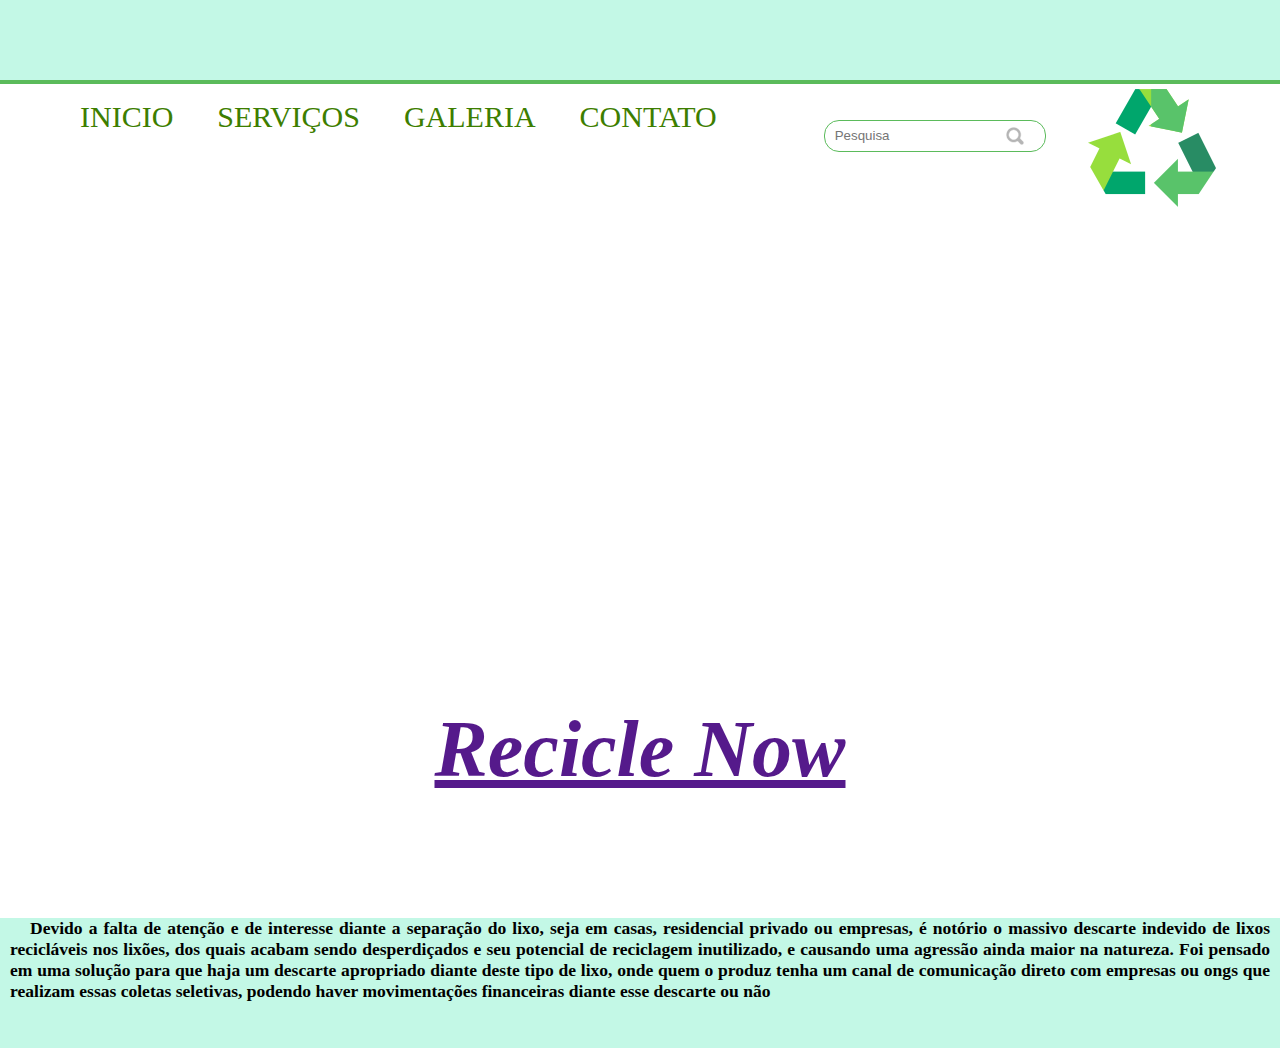
<file: index.html>
<!DOCTYPE html>
<html lang="pt-br">
<head>
    <meta charset="UTF-8">
    <link rel="stylesheet" type="text/css" href="../css/estylos.css" media="screen" />
    <meta http-equiv="X-UA-Compatible" content="IE=edge">
    <meta name="viewport" content="width=device-width, initial-scale=1.0">
    <link rel="shortcut icon" href="../img/favicon-16x16.png" type="image/x-icon">
    <title>Recicle Now</title>
</head>
<body>    
    <style> .busca {
        position: relative;
        width: 1%;
        float: right;
        margin-top: -30px;
        text-align: center;
    }
    
    .busca input {
        background-image: url('../img/pesquisa.png');
        background-repeat: no-repeat;
        background-position: 90%;
        padding: 10px;
        width: 200px;
        height: 10px;
        border: 1px solid rgb(91, 187, 91);
    }  </style>   

            <div class="barra">
                 </div>


             <div class="home">
                <div class="menu">
                    <ul>
                            <li>
                            <a href="../html/index.html">INICIO</a>
                            </li>

                            <li> 
                            <a href="cadastro.html">SERVIÇOS </a>
                            </li>  

                            <li>
                            <a href="../html/slaider.html">GALERIA</a>
                            </li>
                        
                            <li>
                            <a href="../html/contato.html">CONTATO</a>
                            </li>
                    </ul>

                     <style></style>
                     <div class="busca" >
                        <input placeholder="Pesquisa" type="text"/>
                    </div>
                     

                 </div>  
             </div>
                
                    <div class="img-esquerda">
                    <img src="../img/icone.png" alt="icone marca"/>
                    </div>
        
               
                

            
            
      <div class="video">    
 <iframe src="https://player.vimeo.com/video/123871469?h=6d279442c7&autoplay=1&loop=1&title=0&byline=0&portrait=0" 
 width="700" height="500" frameborder="0" allow="autoplay; fullscreen; picture-in-picture" allowfullscreen></iframe>
 <p><a href="https://vimeo.com/123871469"></a>
      </div>

      <div class="titulo"> 
        <a href="">  <address> <h1>Recicle Now</h1> </address>  </a>
    </div>

      <div class="final">
        <h3>Devido a falta de atenção e de interesse diante a separação do lixo, seja em casas, residencial privado 
        ou empresas, é notório o massivo descarte indevido de lixos recicláveis nos lixões, dos quais acabam sendo 
        desperdiçados e seu potencial de reciclagem inutilizado, e causando uma agressão ainda maior na natureza.
        Foi pensado em uma solução para que haja um descarte apropriado diante deste tipo de lixo, onde quem o produz 
        tenha um canal de comunicação direto com empresas ou ongs que realizam essas coletas seletivas, podendo haver 
        movimentações financeiras diante esse descarte ou não  </h3>
    </div>

</body>
</html>
</file>
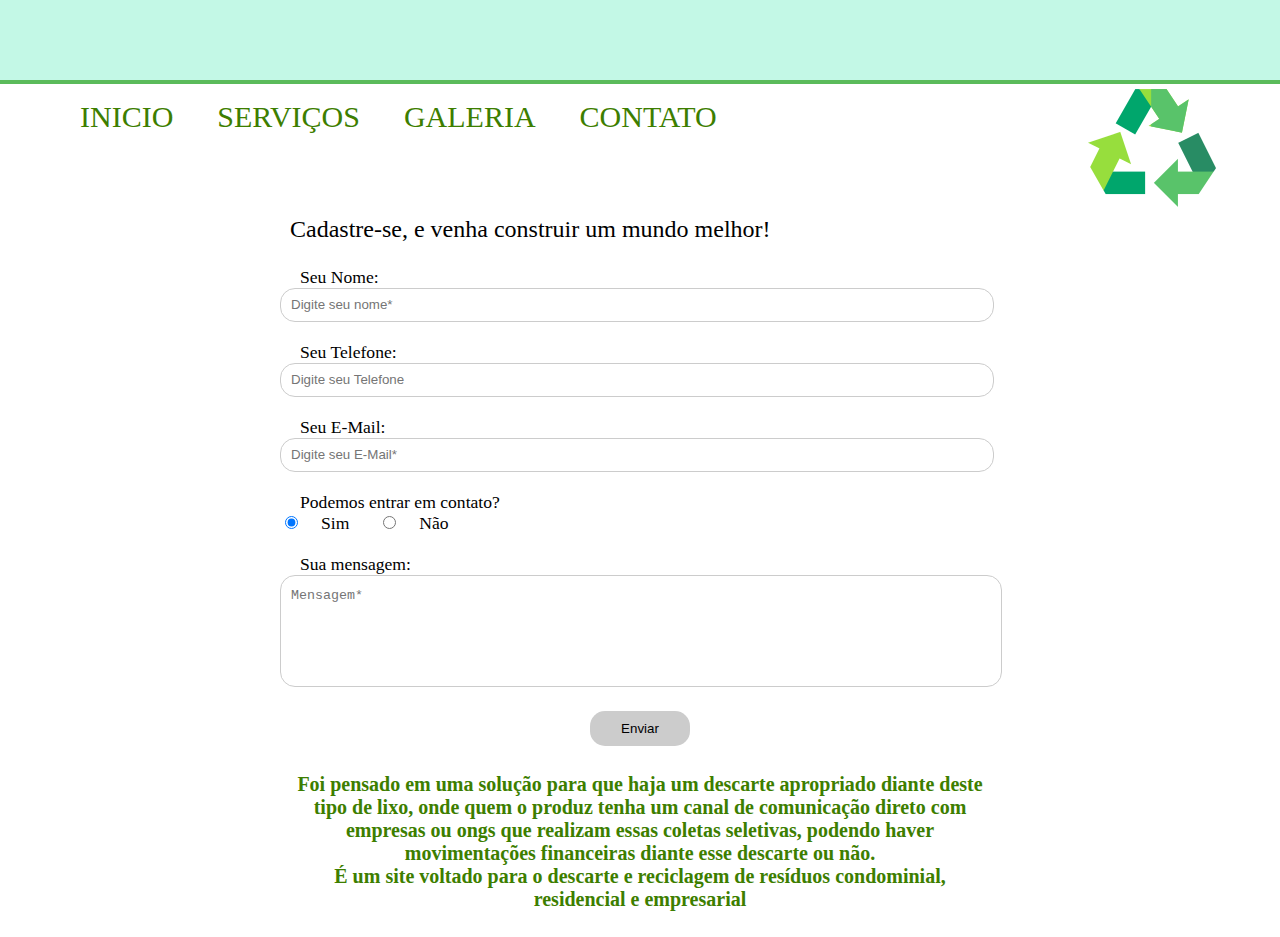
<file: html/cadastro.html>
<!DOCTYPE html>
<html lang="pt-br">
<head>
    <meta charset="UTF-8">
    <link rel="stylesheet" type="text/css" href="../css/estylos.css" media="screen" />
    <meta http-equiv="X-UA-Compatible" content="IE=edge">
    <meta name="viewport" content="width=device-width, initial-scale=1.0">
    <link rel="shortcut icon" href="../img/favicon-16x16.png" type="image/x-icon">
    <title>Recicle Now</title>
</head>
<body>       

            <div class="barra">
                 </div>


             <div class="home">
                <div class="menu">
                    <ul>
                            <li>
                            <a href="../html/index.html">INICIO</a>
                            </li>

                            <li> 
                            <a href="cadastro.html">SERVIÇOS </a>
                            </li>  

                            <li>
                            <a href="../html/slaider.html">GALERIA</a>
                            </li>
                        
                            <li>
                            <a href="../html/contato.html">CONTATO</a>
                            </li>
                     </ul>

                 </div>  
             </div>
                
                    <div class="img-esquerda">
                    <img src="../img/icone.png" alt="icone marca"/>
                    </div>

                    
        
               
                    <form class="formulario" method="post"> 
                        <p>Cadastre-se, e venha construir um mundo melhor!</p>
                        
                        <div class="field">
                            <label for="nome">Seu Nome:</label>
                            <input type="text" id="nome" name="nome" placeholder="Digite seu nome*" required>
                        </div>
                        
                        <div class="field">
                            <label for="telefone">Seu Telefone:</label>
                            <input type="text" id="telefone" name="telefone" placeholder="Digite seu Telefone">
                        </div>
                
                        <div class="field">
                            <label for="email">Seu E-Mail:</label>
                            <input type="email" id="email" name="email" placeholder="Digite seu E-Mail*" required>
                        </div>        
                        <div class="field radiobox">
                            <span>Podemos entrar em contato?</span>
                            <input type="radio" name="novidades" id="sim" value="sim" checked><label for="sim">Sim</label>
                            <input type="radio" name="novidades" id="nao" value="nao"><label for="nao">Não</label>
                        </div>
                        <div class="field">
                            <label for="mensagem">Sua mensagem:</label>
                            <textarea name="mensagem" id="mensagem" placeholder="Mensagem*" required></textarea>
                        </div>
                
                        <input type="submit" name="acao" value="Enviar">
                    </form>

                    <h4>Foi pensado em uma solução para que haja um descarte apropriado diante deste tipo de lixo, 
                        onde quem o produz tenha um canal de comunicação direto com empresas ou ongs que realizam essas 
                        coletas seletivas, podendo haver 
                        movimentações financeiras diante esse descarte ou não.
                        <br>É um site voltado para o descarte e reciclagem de resíduos condominial, residencial e empresarial
                        <br>
                    </h4>
            
      
    </div>

</body>
</html>
</file>
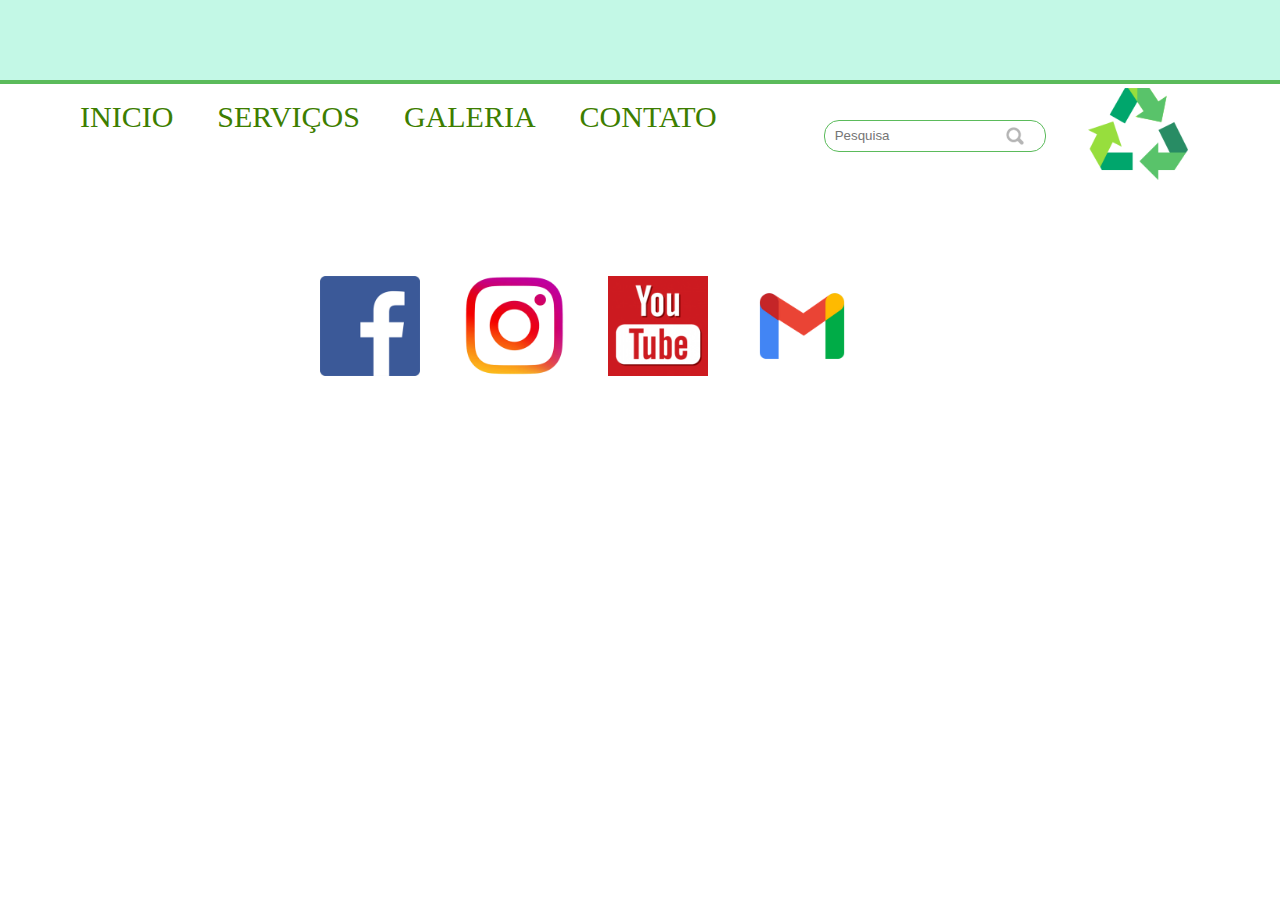
<file: html/contato.html>
<!DOCTYPE html>
<html lang="pt-br">
<head>
    <meta charset="UTF-8">
    <link rel="stylesheet" type="text/css" href="../css/estylos.css" media="screen" />
    <meta http-equiv="X-UA-Compatible" content="IE=edge">
    <meta name="viewport" content="width=device-width, initial-scale=1.0">
    <link rel="shortcut icon" href="../img/favicon-16x16.png" type="image/x-icon">
    <title>Recicle Now</title>
</head>
<body>    
    <style> .busca {
        position: relative;
        width: 1%;
        float: right;
        margin-top: -30px;
        text-align: center;
    }
    
    .busca input {
        background-image: url('../img/pesquisa.png');
        background-repeat: no-repeat;
        background-position: 90%;
        padding: 10px;
        width: 200px;
        height: 10px;
        border: 1px solid rgb(91, 187, 91);
    }


    .redesocial2{
        position: relative;
        margin-left: auto;
        margin-right: auto;
        margin-top: 15%;
        width: 800px;

    }

    .redesocial2 ul li {
        position: relative;
        padding-left: 40px;
        display: inline-block;
    }


    img {
        
        width: 100px;
        height: 100px;
    }



      </style>   

            <div class="barra">
                 </div>


             <div class="home">
                <div class="menu">
                    <ul>
                            <li>
                            <a href="../html/index.html">INICIO</a>
                            </li>

                            <li> 
                            <a href="cadastro.html">SERVIÇOS </a>
                            </li>  

                            <li>
                            <a href="../html/slaider.html">GALERIA</a>
                            </li>
                        
                            <li>
                            <a href="../html/contato.html">CONTATO</a>
                            </li>
                    </ul>
                            
                     <div class="busca" >
                        <input placeholder="Pesquisa" type="text"/>
                    </div>
                     

                 </div>  
             </div>
                
                    <div class="img-esquerda">
                    <img src="../img/icone.png" alt="icone marca"/>
                    </div>

                    <div class="redesocial2">
                        <div class="rede">
                            <ul>
                                    <li>
                                    <a href="https://www.facebook.com/profile.php?id=100088360202452" target="_blank"> <img src="../img/face.png" alt="facebook"></a>
                                    </li>
        
                                    <li> 
                                    <a href="https://www.instagram.com/reciclenoww/" target="_blank" > <img src="../img/instagram.png" alt="instagram"></a>
                                    </li>  
        
                                    <li>
                                    <a href="https://youtu.be/XO0xo2hWT9k" target="_blank"> <img src="../img/youtube.png" alt="youtube"> </a>
                                    </li>
                                
                                    <li>
                                    <a href="https://www.google.com/intl/pt-BR/gmail/about/" target="_blank"> <img src="../img/gmail.webp" alt="gmail"> </a>
                                    </li>
                            </ul>
                        </div>
                    </div>
        

</body>
</html>
</file>
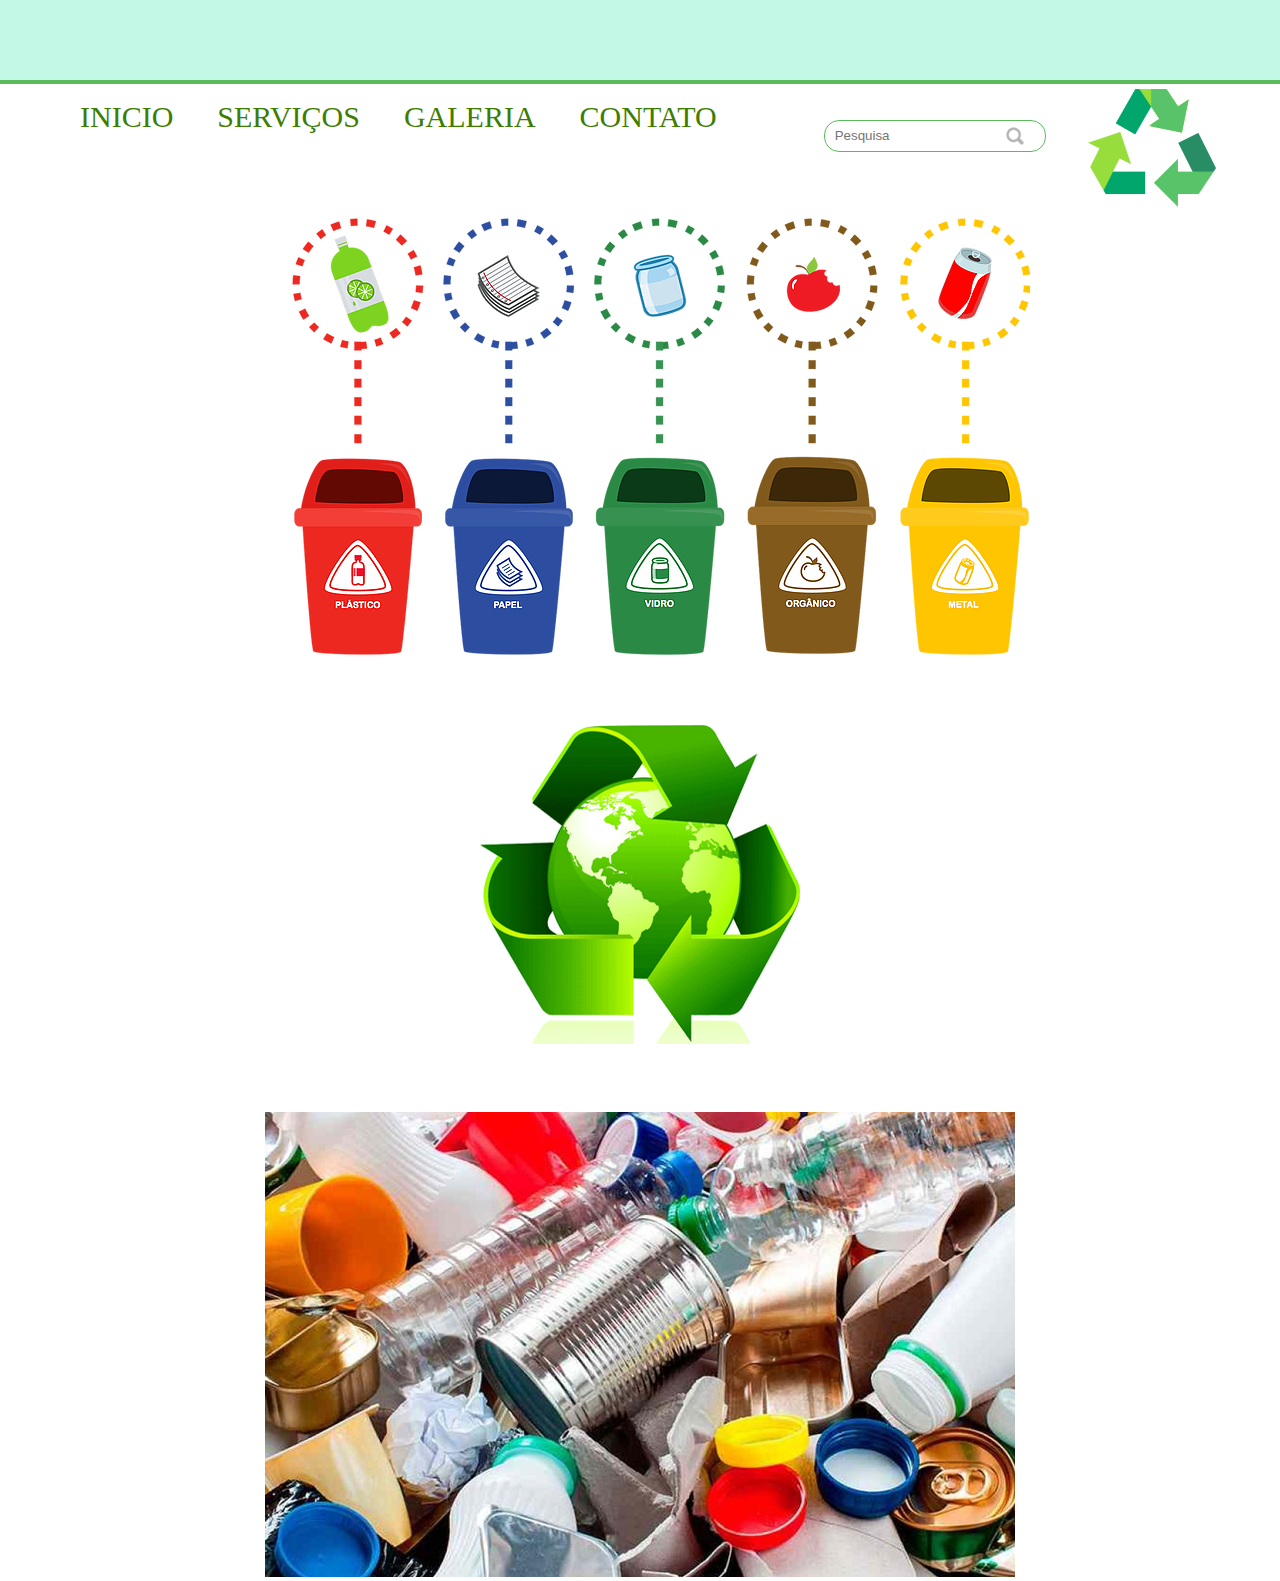
<file: html/slaider.html>
<!DOCTYPE html>
<html lang="pt-br">
<head>
    <meta charset="UTF-8">
    <meta http-equiv="X-UA-Compatible" content="IE=edge">
    <meta name="viewport" content="width=device-width, initial-scale=1.0">
    <link rel="stylesheet" type="text/css" href="../css/estylos.css" media="screen" />
    <link rel="shortcut icon" href="../img/favicon-16x16.png" type="image/x-icon">
    <title>Recicle Now</title>
</head>
<body>

  <style> .busca {
    position: relative;
    width: 1%;
    float: right;
    margin-top: -30px;
    text-align: center;
}

.busca input {
    background-image: url('../img/pesquisa.png');
    background-repeat: no-repeat;
    background-position: 90%;
    padding: 10px;
    width: 200px;
    height: 10px;
    border: 1px solid rgb(91, 187, 91);
}  </style> 

  <div class="barra">
  </div>


<div class="home">
 <div class="menu">
     <ul>
             <li>
             <a href="../html/index.html" >INICIO</a>
             </li>

             <li> 
             <a href="../html/index.html">SERVIÇOS </a>
             </li>  

             <li>
             <a href="../html/slaider.html">GALERIA</a>
             </li>
         
             <li>
             <a href="">CONTATO</a>
             </li>    
      </ul>

      <div class="busca" >
         <input placeholder="Pesquisa" type="text"/>
     </div>

  </div>  
</div>


 <div class="redesocial2">

    

 </div> 
 
     <div class="img-esquerda">
     <img src="../img/icone.png" alt="icone marca"/>
     </div>

   
    
        <div class="um"> <img src="../img/slaide1.png"></div>
        <div class="dois"><img src="../img/galeria.png"></div>
        <div class="tres"><img src="../img/slaide3.jpg"></div>
    
</body>
</html>
</file>
<file: css/estylos.css>
@charset "UTF-8";

body {
    margin: 0 auto;
}

.menu {
    width: 65%;
    float: left;
}

.menu ul li {
    position: relative;
    padding-left: 40px;
    display: inline-block;
}

.menu ul li a:hover {
    color: rgb(167, 52, 177);
    border-bottom: 3px solid rgb(167, 52, 177) ;
}

.menu ul li a {
    color: rgb(61, 126, 0); 
    text-decoration: none;
    font-size: 30px;
    
}

.barra{
    width: 100%;
    height: 80px;
    background-color: rgb(195, 248, 230);
    border-bottom: 4px solid rgb(91, 187, 91);
}

.titulo {
    position: relative;
    top: -70px;
    text-align: center;
    font-size: 40px;
    font-family: unset;
    color: darkgreen;
}

.img-esquerda {
    position: relative;
    left: 20%;
    float: left;
}

.video {
    margin-top: 20px;
    margin-left: auto;
    margin-right: auto;
    width: 700px;
}

.final {
    text-align: justify;
    font-size: 15px;
    position:relative;
		top:90%;
        width: 100%;
        height: 130px;
    background-color: rgb(195, 248, 230);
}
h3 {
    text-indent: 20px;
    margin-left: 10px;
    margin-right: 10px;
}



.um {
   position: relative;
   margin-top: 05%;
   margin-left: auto;
   margin-right: auto;
   width: 700px;   
}

.dois {
    position: relative;
    margin-top: 5%;
    margin-left: auto;
    margin-right: auto;
    width: 320px;
}

.tres {
    position: relative;
    margin-top: 5%;
    margin-left: auto;
    margin-right: auto;
    width: 750px;
}


.formulario{
    position: relative;
    margin-left: auto;
    margin-right: auto;
    width: 700px;
    margin-top: 5%;
    
}
.formulario p{
    width: 100%;
    font-size: 1.5em;
}
.field{
    width: 100%;
    margin: 20px -10px;
}
.field label, 
.field span{
    padding-left: 20px;
    font-size: 1.1em;
    display: block;
    width: 100%;
}
.radiobox label{
    width: auto;
    display: inline-block;
}
input[type=text],
input[type=email],
textarea{
    width: 100%;
    padding-left: 10px;
    height: 30px;
    line-height: 30px;
    border-radius: 15px;
    border: 1px solid #ccc;
    outline: none;
}
input#nao{
    margin-left: 30px;
}
textarea{
    line-height: 20px;
    padding: 10px;
    height: 90px;
    resize: none;
}
input[type=submit]{
    display: block;
    background-color: #ccc;
    height: 35px;
    border: none;
    outline: 0;
    cursor: pointer;
    width: 100px;
    margin: 0 auto;
    text-align: center;
    border-radius: 15px;
}

h4 {
    position: relative;
    margin-left: auto;
    margin-right: auto;
    font-size: 20px;
    text-align: center;
    text-justify: auto;
    width: 700px;
    color: rgb(61, 126, 0);
}
</file>
